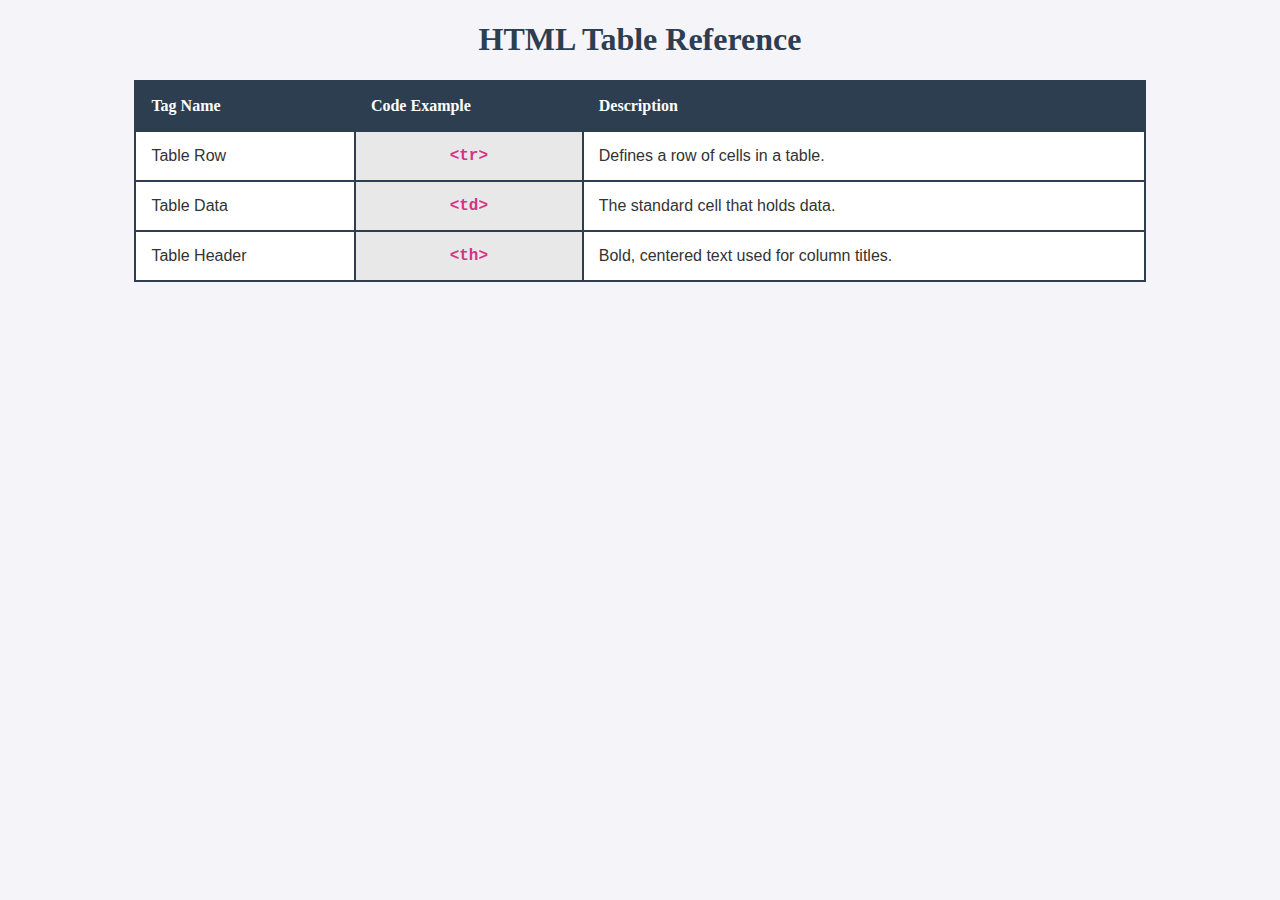
<file: cheatsheet-project/index.html>
<!DOCTYPE html>
<html lang="en">
<head>
  <meta charset="UTF-8">
  <meta name="viewport" content="width=device-width, initial-scale=1.0">
  <title>HTML Table Reference</title> 
  <link rel="stylesheet" href="./styles/style.css">
</head>
    <body>
        <h1>HTML Table Reference</h1>
        
        <table>
            <thead>
            <tr>
                <th>Tag Name</th>
                <th>Code Example</th>
                <th>Description</th>
            </tr>
            </thead>
            <tbody>
            <tr>
                <td>Table Row</td>
                <td class="code-snippet">&lt;tr&gt;</td> 
                <td>Defines a row of cells in a table.</td>
            </tr>
            
            <tr>
                <td>Table Data</td>
                <td class="code-snippet">&lt;td&gt;</td>
                <td>The standard cell that holds data.</td>
            </tr>
            
            <tr>
                <td>Table Header</td>
                <td class="code-snippet">&lt;th&gt;</td>
                <td>Bold, centered text used for column titles.</td>
            </tr>
            </tbody>
        </table>
    </body>
</html>
</file>
<file: cheatsheet-project/styles/style.css>
/* Requirement 4: Custom Color Scheme */
body {
  background-color: #f4f4f9; /* Light grey background */
  font-family: 'Work Sans', sans-serif; /* Using the font you linked! */
  color: #333;
}

h1 {
  text-align: center;
  color: #2c3e50;
  font-family: 'Abril Fatface', cursive; /* Using your fancy font */
}

/* Table Styling */
table {
  width: 80%;
  margin: 0 auto; /* Centers the table */
  border-collapse: collapse; /* Removes double borders */
  background-color: white;
}

th, td {
  border: 2px solid #2c3e50;
  padding: 15px;
  text-align: left;
}

th {
  background-color: #2c3e50;
  color: white;
  font-family: 'Merriweather', serif;
}

/* Requirement 5: Custom Styles for Code */
.code-snippet {
  font-family: 'Courier New', monospace; /* Monospace font */
  background-color: #e8e8e8; /* Different background color */
  color: #d63384; /* Highlight color for the tag */
  font-weight: bold;
  border-radius: 4px; /* Optional: rounds the corners */
  text-align: center;
}
</file>
